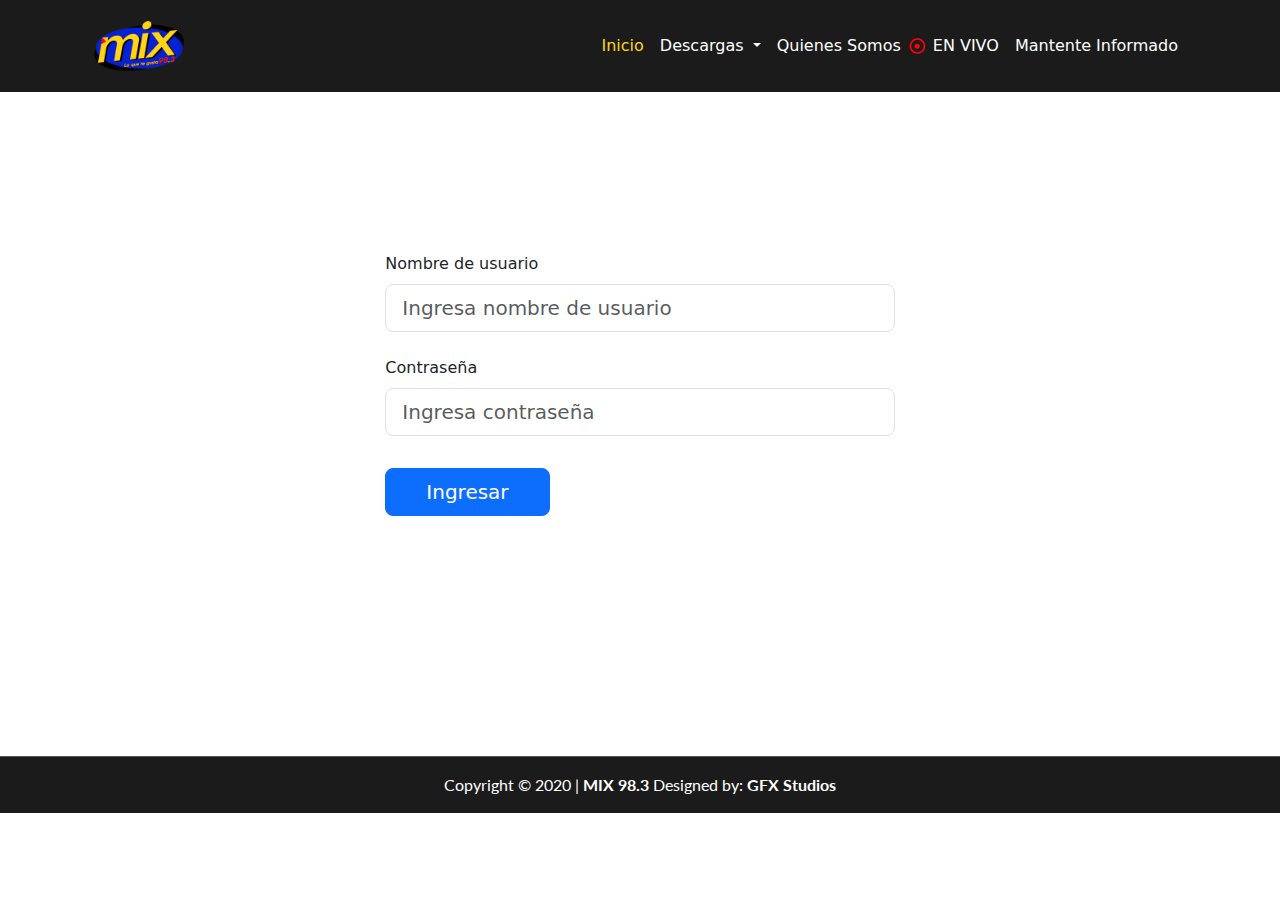
<file: templates/admin.html>
<!DOCTYPE html>
<html>
  <head>
     <title>Mix 98.3 - EN VIVO</title>
    <meta content="text/html;charset=utf-8" http-equiv="Content-Type">
    <meta name="viewport" content="width=device-width, initial-scale=1">
    <meta content="utf-8" http-equiv="encoding">
    <link rel="preconnect" href="https://fonts.googleapis.com">
    <link rel="preconnect" href="https://fonts.gstatic.com" crossorigin>
    <link href="https://cdnjs.cloudflare.com/ajax/libs/font-awesome/5.13.0/css/all.min.css" rel="stylesheet">
    <link href="https://fonts.googleapis.com/css2?family=Lato:wght@100;300;700;900&family=Roboto:wght@300;500;700&display=swap" rel="stylesheet"> 
    <link rel="stylesheet" href="https://cdn.jsdelivr.net/npm/bootstrap@5.1.3/dist/css/bootstrap.min.css">
    <link rel="stylesheet" href="../assets/css/custom.css"/>
    <link rel="preconnect" href="https://fonts.googleapis.com">
    <link rel="preconnect" href="https://fonts.gstatic.com" crossorigin>
    
  </head>
  <body>

    <div class="container-fluid dark-theme">
        <div class="container">
          <nav class="navbar navbar-expand-lg navbar-light">
            <div class="container-fluid">
              <a class="navbar-brand" href="../index.html">
                <img src="../assets/img/brand.png" class="brand" />
              </a>
              <button class="navbar-toggler" type="button" data-bs-toggle="collapse" data-bs-target="#navbarNavDropdown" aria-controls="navbarNavDropdown" aria-expanded="false" aria-label="Toggle navigation">
                <span class="navbar-toggler-icon"></span>
              </button>
              <div class="collapse navbar-collapse justify-content-end" id="navbarNavDropdown">
                <ul class="navbar-nav">
                  <li class="nav-item">
                    <a class="nav-link active" aria-current="page" href="../index.html">Inicio</a>
                  </li>
                  <li class="nav-item dropdown">
                    <a class="nav-link dropdown-toggle" href="#" id="navbarDropdownMenuLink" role="button" data-bs-toggle="dropdown" aria-expanded="false">
                      Descargas
                    </a>
                    <ul class="dropdown-menu" aria-labelledby="navbarDropdownMenuLink">
                      <li><a class="dropdown-item" href="./android.html">Aplicacion Android</a></li>
                      <li><a class="dropdown-item" href="./ios.html">Aplicacion iOS</a></li>
                      <li><a class="dropdown-item" href="./future.html">Aplicacion Web Nativa (PWA)</a></li>
                    </ul>
                  </li>
                  <li class="nav-item">
                    <a class="nav-link" href="./about-us.html">Quienes Somos</a>
                  </li>
                  <li class="nav-item d-flex align-items-center ml-2">
                    <i class="far fa-dot-circle live-icon"></i>
                    <a class="nav-link" href="./live.html">EN VIVO</a>
                  </li>
                  <li class="nav-item">
                    <a class="nav-link" href="./social_media.html">Mantente Informado</a>
                  </li>
                </ul>
              </div>
            </div>
          </nav>
        </div>
      </div>
    <div class="container-fluid h-custom login-wrapper">
        <div class="row d-flex justify-content-center align-items-center h-100">
          <div class="col-md-5 col-lg-5 col-xl-5 ">
            <form>
              <!-- Email input -->
              <div class="form-outline mb-4">
                  <label class="form-label" for="form3Example3">Nombre de usuario</label>
                <input type="username" id="username" class="form-control form-control-lg"
                  placeholder="Ingresa nombre de usuario" />
              </div>
    
              <!-- Password input -->
              <div class="form-outline mb-3">
                  <label class="form-label" for="form3Example4">Contraseña</label>
                <input type="password" id="form3Example4" class="form-control form-control-lg"
                  placeholder="Ingresa contraseña" />
              </div>
              <div class="text-center text-lg-start mt-4 pt-2">
                <button type="button" class="btn btn-primary btn-lg"
                  style="padding-left: 2.5rem; padding-right: 2.5rem;">Ingresar</button>
              </div>
    
            </form>
          </div>
        </div>
      </div>
      <footer class="container-fluid footer-wrapper">
        <div class="row">
            <hr>
            <p class="bottom-footer-text text-center">Copyright © 2020 | <b>MIX 98.3</b> Designed by: <b>GFX Studios</b></p>
          </div>
        </div>
      </footer>
    <script src="https://platform.twitter.com/widgets.js" charSet="utf-8"></script>
    <!-- <div id="fb-root"></div>
    <script async defer crossorigin="anonymous" src="https://connect.facebook.net/en_GB/sdk.js#xfbml=1&version=v12.0" nonce="EV5pQ3eo"></script> -->
    <script src="../scripts/siriwave.umd.min.js"></script>
    <script src="../scripts/carousel.js"></script>
    <script src="https://cdn.jsdelivr.net/npm/bootstrap@5.1.3/dist/js/bootstrap.bundle.min.js" integrity="sha384-ka7Sk0Gln4gmtz2MlQnikT1wXgYsOg+OMhuP+IlRH9sENBO0LRn5q+8nbTov4+1p" crossorigin="anonymous"></script>
    <script src="../scripts/main.js"></script>
  </body>
  </html>
</file>
<file: assets/css/custom.css>
p, h1, h2, h3, h4, h5 {
  font-family: 'Lato', 'Roboto', sans-serif;
}

#primaryCarousel {
  padding: 0;
  pointer-events: none;
}

#primaryCarousel .carousel-inner {
  height: 800px;
}

#primaryCarousel img {
  filter: blur(6px);
  pointer-events: none;
}

.carousel-upper-wrapper {
  height: 600px;
}

.description-section {
  margin-left: 1rem;
}

.overlay-black {
  position: absolute;
  top:0;
  padding: 0;
  width: 100%;
  /* pointer-events: none; */
  /* height: 900px; */
  background: linear-gradient(to top, rgba(0,0,0,0), rgba(0,0,0, 0.1), rgba(0,0,0, 0.3));
  z-index:2;
}

.brand {
  max-height: 50px;
}

.menu-list {
  display: flex;
  margin-bottom: 0!important;
  width: min-content;
  align-items: center;
  z-index: 4;
}

.menu-list li {
  list-style: none;
  white-space: nowrap;
  margin: 1rem;
  font-size: 0.7em;
  font-weight: 800;
  color: white;
  text-transform: uppercase;
}

.menu-list li:hover {
  cursor: pointer;
  color: #ffd616;
}

.navbar {
  padding: 1rem 0;
}

.navbar .row {
  width: 100%
}

.menu-wrapper {
  margin-left: auto;
  display: flex;
  justify-content: end;
}

.list-sep {
  background: white;
  height: 16px;
  width: 1px;
  display: flex;
}

@media screen and (max-width: 800px) {
  .menu-list li {
    white-space: normal;
  }
}

.inner-image-wrapper {
  margin-top: 6rem;
}

.inner-image-section {
 
  background: linear-gradient(to bottom, #002d94, #001d83);
  height: min-content;
  padding: 1rem 2rem;

}

.inner-image-section p,
.inner-image-section span {
   font-family: 'Righteous', 'Roboto', sans-serif;
  text-transform: uppercase;
  text-shadow: -2px 0 black, 0 2px black, 2px 0 black, 0 -2px black;
  color: #ffd616;
  font-size: 1.2em; 
}

.inner-image-section .description-section-date {
  color:#fff;
  font-weight: bolder;
}

.not-blurred-image {
  max-height: 450px;
  border: 6px solid #fff;
  pointer-events: none;
   box-shadow: 0 10px 20px rgba(0,0,0,0.19), 0 6px 6px rgba(0,0,0,0.23);
}

.music-player {
  display: flex;
  justify-content: end;
  align-items: center;
  padding: 1rem;
  color: #fff;
  text-align: center;
  z-index: 4;
  height: 72px;
  overflow: hidden;
}

.music-player-text {
  display: flex;
  text-align: left;
  flex-direction: column;
  transition: all 0.4s;
}

.live-icon {
  color: red;
}

#play-icon {
  font-size: 3rem;
  color: #fff;
  margin-left: 1rem;
}

#play-icon:hover {
  color: #ffd616;
  cursor: pointer;
}

.radio-cover {
  max-height: 100px;
  /* border: 2px solid rgb(85, 83, 83); */
  border: 10px solid;
  border-image-slice: 1;
  border-width: 5px;
  border-image-source: linear-gradient(to left, #7d11f8, #f8a911);
}

.player-wrapper {
  border-radius: 3px;
  margin-top: 2rem;
  display: flex;
  width: 100%;
  justify-content: center;
  align-items: center;
  position: fixed;
  bottom: 0;
  background-color: #1b1b1b;
}

.siri-wrapper {
  position: absolute;
  bottom: 102px;
}

.player-wrapper > div {
  padding: 5px;
}

.title-header-tip {

  display: flex;
  flex-direction: column;
}
.title-header-tip p {
  margin-bottom: 0;
}

.player-controls {
  display: flex;
  align-items: center;
}

.title-player {
  font-family: 'Righteous', 'Roboto', sans-serif;
  background: linear-gradient(#7d11f8, #f8a911);
  -webkit-background-clip: text;
  -webkit-text-fill-color: transparent;
}

@media screen and (max-width: 418px) {
  .siri-wrapper {
    bottom: 125px;
  }
}

@media screen and (max-width: 454px) {
  .inner-image-wrapper {
    margin-top: 12rem;
  }
  .description-section {
    display: none;
  }
  .music-player-text {
    font-size: 12px;
  }
}

@media screen and (max-width: 754px) {
  /* .player-wrapper .music-player{
    flex-direction: column;
  } */

  /* .music-player-text {
    display: none;
  } */

  .player-controls canvas {
    height: 80px!important;
    width: 148px!important;
  }
}

canvas {
  width: 100vw;
  height: 121px!important;
}


.carousel-item img {
  opacity: 0;
  position: absolute;
}

.featured-bg-img {
  min-height: 720px;
  filter: blur(45px);
  -webkit-filter: blur(45px);
  width: 110%;
  margin-left: -10px;
  background-size: cover;
  background-position: center;
  background-repeat: no-repeat;
  transition: all 0.4s;
  position: relative!important;
  left: -10px;
}

/* Footer */
.footer-wrapper {
  background: #1b1b1b;
  color: #fff;
  position: relative;
  z-index: 3;
}

.description-section {
  text-align: left;
}

.description-section p {
  margin: 0;
}

.description-section .description-section-title {
  font-weight: bolder;
}

.description-section .description-section-hours {
  font-weight: bolder;
  font-size: 13px;
}

.navbar-light .navbar-nav .nav-link {
  color: #fff;
}
.navbar-light .navbar-nav .nav-link.active, .navbar-light .navbar-nav .show > .nav-link {
  color: #ffd616;
}

.navbar-light .navbar-nav .nav-link:hover {
  color: #ffd616;
}

.dark-theme {
  background-color: #1b1b1b;
}

.void-height {
  display: flex;
  justify-content: center;
  align-items: center;
  flex-direction: column;
  min-height: 600px;
  /* padding-bottom: 15rem; */
}

.void-height.natural {
  display:block;
    padding-bottom: 15rem;
}

.void-height .description-small {
  font-size: 14px;
  margin-top: 3rem;
  opacity: 0.7;
}

.void-height hr {
  background-color: #1b1b1b;
}

.os-icon {
  font-size: 2.5rem;
  margin-bottom: 1rem;
}

.android-font h3,  .android-font p {
  font-family: 'Roboto', sans-serif;
}

.player-sticky {
  position: fixed;
  bottom: 1rem;
}

#siri-wave {
  margin-top: 20px;
}

hr {
  background-color: #fff;
}

.about-us-jumbotron {
  background-image: url('../img/about_us_bg.jpg');
  background-position: center;
  background-repeat: no-repeat;
  background-size: cover;
  max-height: 250px;
}

.about-us-jumbotron img {
  max-height: 300px;
}

.about-us-jumbotron-wrapper {
  display: flex;
  align-items: center;
  justify-content: center;
}

.black-title {
  background-color: #1b1b1b;
  color: #fff;
  padding: 1rem;
}

.middle-section {
  padding-bottom: 25rem;
}

.middle-section h5 {
  font-size: 1.5rem;
  margin-top: 1rem;
  font-weight: bold;
}

.contact-information {
  display: flex;
  flex-direction: column;
}

.contact-information .contact-information-row {
  display: flex;
  align-items: center;
  width: min-content;
  margin: 0 auto;
}

.contact-information .contact-information-row p {
  display: flex;
  align-items: center;

}

.information-part:nth-child(2) {
  margin-left: 1rem;
}

.information-part {
  display: flex;
  align-items: center;
}

.information-part i {
  margin-right: 5px;
}

.information-part p  {
  font-weight: bolder;
}

.information-part a {
  display: flex;
}

.after-middle-description {
  font-weight: bolder;
}

.social-media-info {
  margin-top: 50rem;
}

.after-middle-description {
  margin-top: 5rem;
}

.social-info i {
  margin-top: 4px;
}

.social-info > div .information-part {
  margin: 0 1rem;
}

.social-media-row {
  margin-bottom: 50rem;
}

.live-icon {
  color: red;
}

.widget {
  display: flex;
  justify-content: center;
}

iframe {
  width: 100%!important;
}

.uiScaledImageContainer {
  width: 100%!important;
}

.dark-nav {
  background-color: #1b1b1b;
}


.border-widget {
  border: 10px solid;
  border-image-slice: 1;
  border-width: 5px;
  border-image-source: linear-gradient(to left, #7d11f8, #f8a911);
}


.bg-gray {
  background-color: #e6e6e6;
  color: #1b1b1b;
  font-weight: bolder;
  /* padding: 1rem; */
}

.bg-centered {
  background-position: center;
  background-size: cover;
  background-repeat: no-repeat;
}

.youtube-wrapper {
  padding-top: 5rem;
}


.login-wrapper {
  margin-top: 10rem;
  padding-bottom: 15rem;
}


.streaming-text-wrapper {
  display: flex;
  align-items: center;
  justify-content: center;
}

.streaming-text-wrapper a {
  position: absolute;
  right: 10px;
  margin-top: -10px;
  color: gray;
}


#chat2 .form-control {
  border-color: transparent;
}

#chat2 .form-control:focus  {
  border-color: transparent;
  box-shadow: inset 0px 0px 0px 1px transparent;
}

.divider:after,
.divider:before {
  content: "";
  flex: 1;
  height: 1px;
  background: #eee;
}

.card-body {
  overflow: hidden;
}

#player-wrapper {
  opacity: 0;
  position: absolute;
  pointer-events: none;
}
</file>
